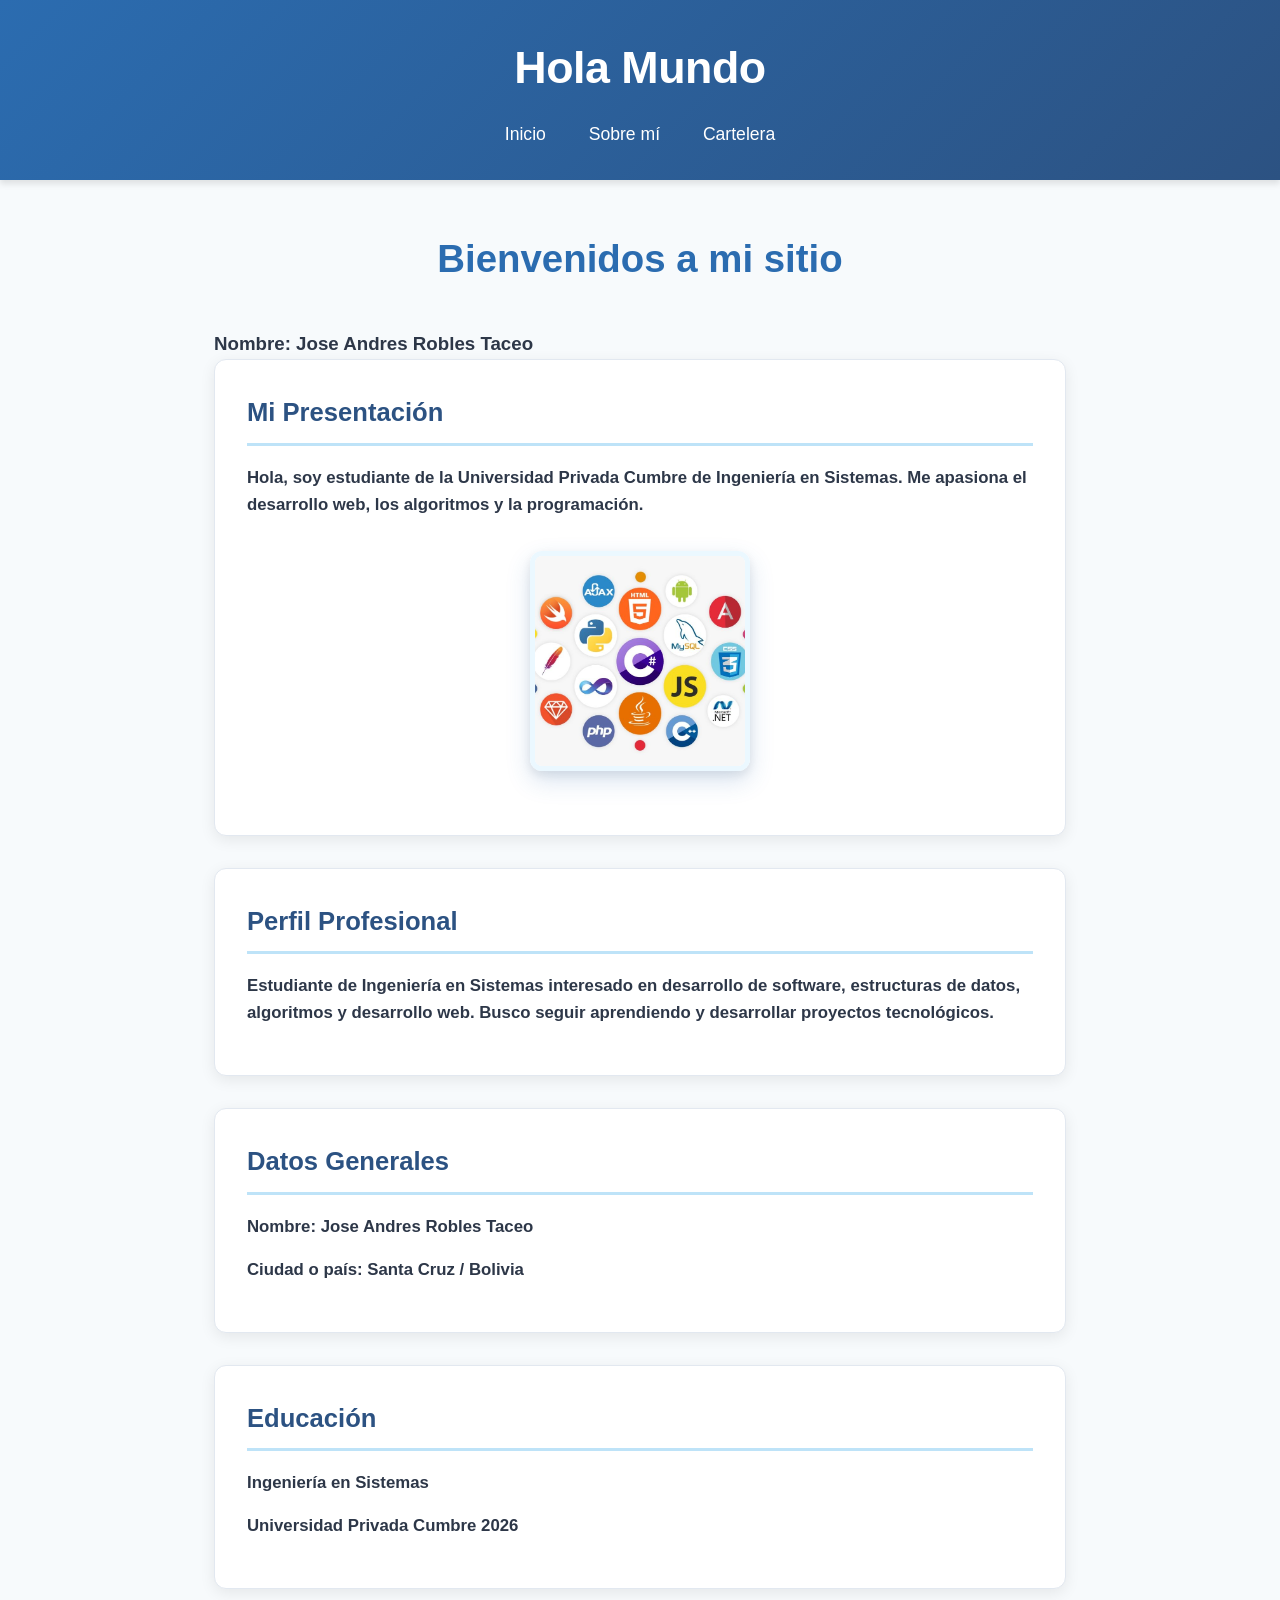
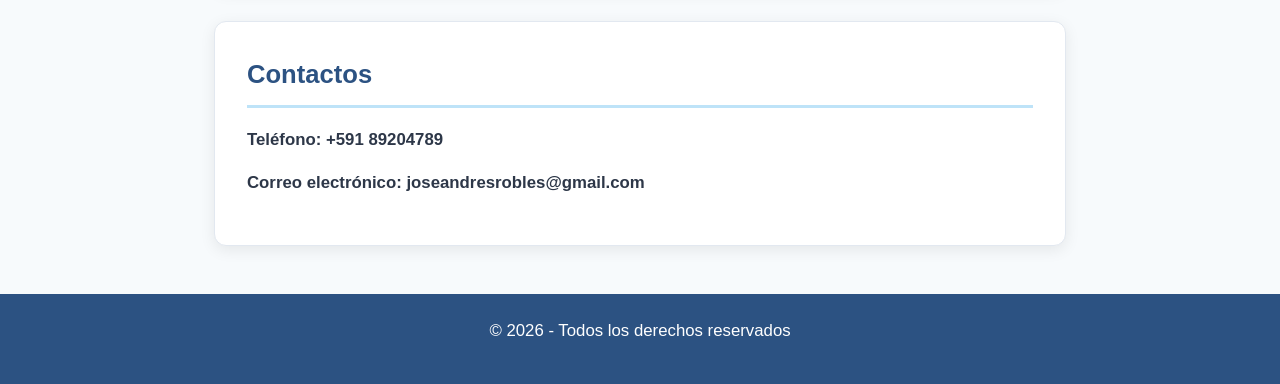
<file: index.html>
<!DOCTYPE html>
<html lang="es">

<head>
    <meta charset="UTF-8">
    <meta name="viewport" content="width=device-width, initial-scale=1.0">
    <title>Mi Perfil - Jose Andres Robles</title>
    <link rel="stylesheet" href="estilo0.css">
</head>
<body>
<header>
    <h1>Hola Mundo</h1>

    <nav>
        <a href="#">Inicio</a>
        <a href="#">Sobre mí</a>
        <a href="index1.html">Cartelera</a>
    </nav>
</header>
<main>

    <h1>Bienvenidos a mi sitio</h1>
    <h3>Nombre: Jose Andres Robles Taceo</h>
  <section>
    <h2>Mi Presentación</h2>

    <p>
        Hola, soy estudiante de la Universidad Privada Cumbre de Ingeniería en Sistemas.
        Me apasiona el desarrollo web, los algoritmos y la programación.
    </p>

    <div class="profile-img-container">
        <img src="imagenes/lenguajes_program.jpg" alt="Foto de perfil">
    </div>
</section>
    <section>
        <h2>Perfil Profesional</h2>

        <p>
            Estudiante de Ingeniería en Sistemas interesado en desarrollo de software,
            estructuras de datos, algoritmos y desarrollo web. Busco seguir aprendiendo
            y desarrollar proyectos tecnológicos.
        </p>
    </section>
    <section>
        <h2>Datos Generales</h2>

        <p>Nombre: Jose Andres Robles Taceo</p>
        <p>Ciudad o país: Santa Cruz / Bolivia</p>
        
    </section>
    <section>
        <h2>Educación</h2>

        <p><strong>Ingeniería en Sistemas</strong></p>
        <p>Universidad Privada Cumbre 2026</p>
    </section>
     <section>
        <h2>Contactos</h2>

        <p>Teléfono: +591 89204789</p>
        <p>Correo electrónico: joseandresrobles@gmail.com</p>
        
    </section>


</main>

<footer>
    <p>&copy; 2026 - Todos los derechos reservados</p>
</footer>

</body>
</html>
</file>
<file: estilo0.css>
/* estilo0.css - Versión mejorada 2026 */

* {
    margin: 0;
    padding: 0;
    box-sizing: border-box;
}

body {
    font-family: 'Segoe UI', Tahoma, Geneva, Verdana, sans-serif;
    line-height: 1.6;
    color: #2d3748;
    background-color: #f7fafc;
    min-height: 100vh;
}

/* Header */
header {
    background: linear-gradient(135deg, #2b6cb0 0%, #2c5282 100%);
    color: white;
    padding: 2rem 1rem;
    text-align: center;
    box-shadow: 0 4px 6px rgba(0, 0, 0, 0.1);
}

header h1 {
    font-size: 2.8rem;
    margin-bottom: 0.8rem;
    font-weight: 600;
    letter-spacing: -0.5px;
}

nav {
    margin-top: 1rem;
}

nav a {
    color: white;
    text-decoration: none;
    margin: 0 1.2rem;
    font-weight: 500;
    font-size: 1.1rem;
    transition: color 0.2s ease;
}

nav a:hover {
    color: #bee3f8;
}

/* Main */
main {
    max-width: 900px;
    margin: 3rem auto;
    padding: 0 1.5rem;
}

main h1 {
    color: #2b6cb0;
    text-align: center;
    margin-bottom: 2.5rem;
    font-size: 2.4rem;
}

section {
    background: white;
    padding: 2rem;
    margin-bottom: 2rem;
    border-radius: 12px;
    box-shadow: 0 4px 15px rgba(0, 0, 0, 0.08);
    border: 1px solid #e2e8f0;
}

section h2 {
    color: #2c5282;
    margin-bottom: 1.2rem;
    padding-bottom: 0.6rem;
    border-bottom: 3px solid #bee3f8;
    font-size: 1.6rem;
}

p {
    margin-bottom: 1rem;
    font-size: 1.05rem;
}

strong {
    color: #2d3748;
}

/* Imagen de perfil - siempre cuadrada, centrada y con buen aspecto */
.profile-img-container {
    display: flex;
    justify-content: center;       /* centra horizontalmente */
    margin: 2rem 0;                /* espacio arriba y abajo */
}

.profile-img-container img {
    width: 220px;                  /* tamaño que prefieras: 200px, 240px, etc. */
    height: 220px;
    object-fit: cover;             /* mantiene proporción y recorta lo sobrante */
    border-radius: 12px;           /* bordes suaves (o 50% para círculo) */
    border: 5px solid #ebf8ff;
    box-shadow: 
        0 10px 25px rgba(43, 108, 176, 0.18),
        0 4px 10px rgba(0, 0, 0, 0.08);
}

/* Footer */
footer {
    background: #2c5282;
    color: white;
    text-align: center;
    padding: 1.5rem;
    margin-top: 3rem;
    font-size: 0.95rem;
}
</file>
